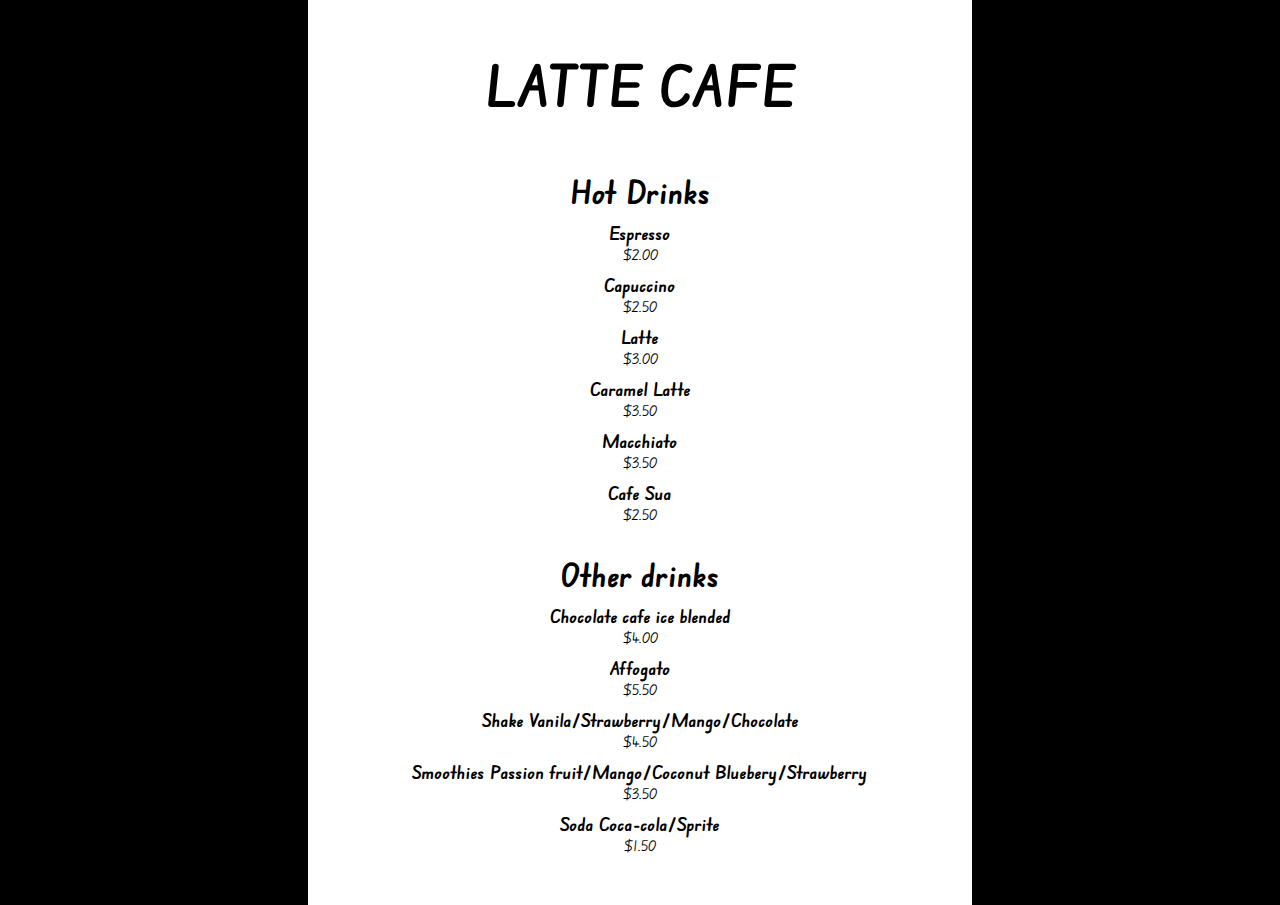
<file: Menu(LatteCageWeb)/index.html>
<!DOCTYPE html>
<html lang="en">
<head>
  <link rel="stylesheet" href="style.css">
  <link rel="preconnect" href="https://fonts.googleapis.com">
<link rel="preconnect" href="https://fonts.gstatic.com" crossorigin>
<link href="https://fonts.googleapis.com/css2?family=Edu+NSW+ACT+Foundation:wght@400;500;600&display=swap" rel="stylesheet">
    <title>Document</title>
</head>
<body>
    <div class="menu">
        <div class="menu_title"><h1>Latte Cafe</h1></div>
        <div class="menu_top">
            <div class="menu_top_title"><h1>Hot Drinks</h1></div>
            <div class="menu_top_list">
                <h1 class="top_list_title">Espresso</h1>
                <p class="top_list_price">$2.00</p>
                <h1 class="top_list_title">Capuccino</h1>
                <p class="top_list_price">$2.50</p>
                <h1 class="top_list_title">Latte</h1>
                <p class="top_list_price">$3.00</p>
                <h1 class="top_list_title">Caramel Latte</h1>
                <p class="top_list_price">$3.50</p>
                <h1 class="top_list_title">Macchiato</h1>
                <p class="top_list_price">$3.50</p>
                <h1 class="top_list_title">Cafe Sua</h1>
                <p class="top_list_price">$2.50</p>
            </div>
        </div>
        <div class="menu_bottom">
            <div class="menu_bottom_title"><h1>Other drinks</h1></div>
            <div class="menu_bottom_list">
                <h1 class="bottom_list_title">Chocolate cafe ice blended</h1>
                <p class="bottom_list_price">$4.00</p>
                <h1 class="bottom_list_title">Affogato</h1>
                <p class="bottom_list_price">$5.50</p>
                <h1 class="bottom_list_title">Shake Vanila/Strawberry/Mango/Chocolate</h1>
                <p class="bottom_list_price">$4.50</p>
                <h1 class="bottom_list_title">Smoothies Passion fruit/Mango/Coconut Bluebery/Strawberry</h1>
                <p class="bottom_list_price">$3.50</p>
                <h1 class="bottom_list_title">Soda Coca-cola/Sprite</h1>
                <p class="bottom_list_price">$1.50</p>
            </div>
        </div>
    </div>
</body>
</html>
</file>
<file: Menu(LatteCageWeb)/style.css>
body{
    background-color: black;
   
    margin: 0;
}
h1,h2,h3,h4,h5,h6{
    margin: 0;
}
p{
    margin: 0;
}
.menu{
    width: 664px; 
    background-color: white;
    text-align: center;
    margin: 0 auto;
    padding-top: 50px;
    padding-bottom: 50px;
    font-family: 'Edu NSW ACT Foundation', cursive;
}
.menu_title{
    font-size: 28px;
    text-transform: uppercase;
    padding-bottom: 50px;
  
}

.top_list_title,
.bottom_list_title{
    font-size: 18px;
    padding-top: 10px;
}
.menu_bottom{
    padding-top: 30px;
}
</file>
